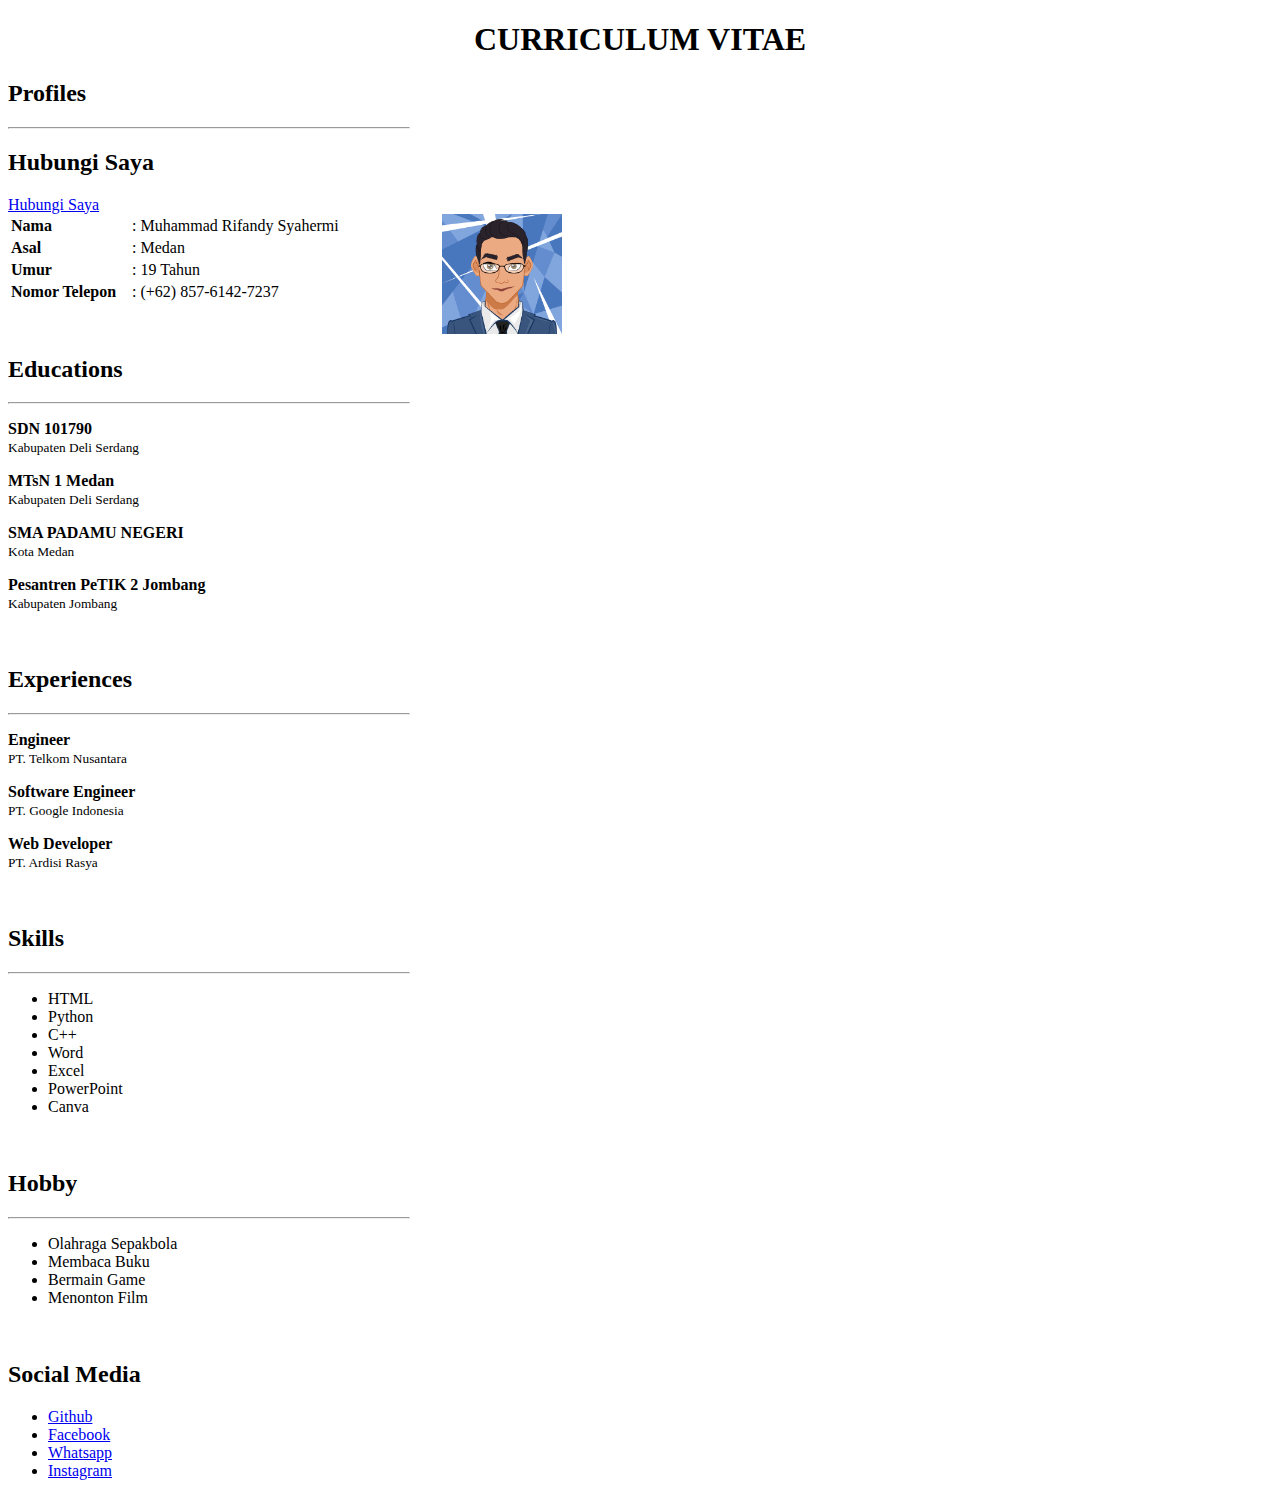
<file: index.html>
<!DOCTYPE html>
<html lang="en">
<head>
    <meta charset="UTF-8">
    <meta http-equiv="X-UA-Compatible" content="IE=edge">
    <meta name="viewport" content="width=device-width, initial-scale=1.0">
    <style>
        .container{
            display: flex;
            margin-bottom: -20px;
        }
        .profile{
            margin-right: 100px;
        }
    </style>
    <title>Muhammad Rifandy Syahermi - Software Enginer</title>
</head>
<body>
    <h1 align="center">CURRICULUM VITAE</h1>
    <!-- Profile -->
    <h2>Profiles</h2>
    <hr width="400px" align="left">
    
    <!-- Hubungi Saya -->
    <h2>Hubungi Saya</h2>
     <a href="mailto:rifandysyahermi@gmail.com?subject=Are you Hired">Hubungi Saya</a>
    <br>
    
    <div class="container">
        <div class="profile">
        <table>
            <tbody>
            <tr><td><strong>Nama</strong></td><td>&ensp; : </td> <td>Muhammad Rifandy Syahermi</td></tr>
            <tr><td><strong>Asal</strong></td><td>&ensp; : </td> <td>Medan</td></tr>
            <tr><td><strong>Umur</strong></td><td>&ensp; : </td> <td>19 Tahun</td></tr>
            <tr><td><strong>Nomor Telepon</strong></td><td>&ensp; : </td> <td>(+62) 857-6142-7237</td></tr>  
            </tbody>
        </table>
        </div>
        <div class="image">
            <img src="Avatar Maker.png" alt="Foto Profil" width="120px"> 
        </div>
    </div>
    <br>

    <!-- Education -->
    <h2>Educations</h2>
    <hr width="400px" align="left">
    <p> <strong>SDN 101790</strong>
        <br> 
        <small>Kabupaten Deli Serdang</small>
    </p>
    <p> <strong>MTsN 1 Medan </strong>
        <br>
    <small>Kabupaten Deli Serdang</small>
    </p>
    <p> <strong>SMA PADAMU NEGERI</strong>
        <br>
    <small>Kota Medan</small>
    </p>
    <p> <strong>Pesantren PeTIK 2 Jombang</strong>
        <br>
    <small>Kabupaten Jombang</small></p>
    <br>

    <!-- Experience -->
    <h2>Experiences</h2>
    <hr width="400px" align="left">
    <p> <strong>Engineer</strong>
        <br>
        <small>PT. Telkom Nusantara</small>
    </p>
    <p> <strong>Software Engineer</strong>
        <br>
        <small>PT. Google Indonesia</small>
    </p>
    <p> <strong>Web Developer</strong>
        <br>
        <small>PT. Ardisi Rasya</small></p>
    <br>

    <!-- Skills -->
    <h2>Skills</h2>
    <hr align="left" width="400px">
    <ul>
        <li>HTML</li>
        <li>Python</li>
        <li>C++</li>
        <li>Word</li>
        <li>Excel</li>
        <li>PowerPoint</li>
        <li>Canva</li>
    </ul>
    <br>

    <!-- Hobby -->
    <h2>Hobby</h2>
    <hr align="left" width="400px">
    <ul>
        <li>Olahraga Sepakbola</li>
        <li>Membaca Buku</li>
        <li>Bermain Game</li>
        <li>Menonton Film</li>
    </ul>
    <br>
    
<!--     Contact -->
    <h2>Social Media</h2>
    <ul type="disc">
        <li><a href="https://github.com/" target="display">Github</a>
        </li>
        <li><a href="https://facebook.com/" target="display">Facebook</a>
        </li>
        <li><a href="https://whatsapp.com/" target="display">Whatsapp</a>
        </li>
        <li><a href="https://instagram.com/" target="display">Instagram</a>
        </li>
    </ul>
    
</body>
</html>
</file>
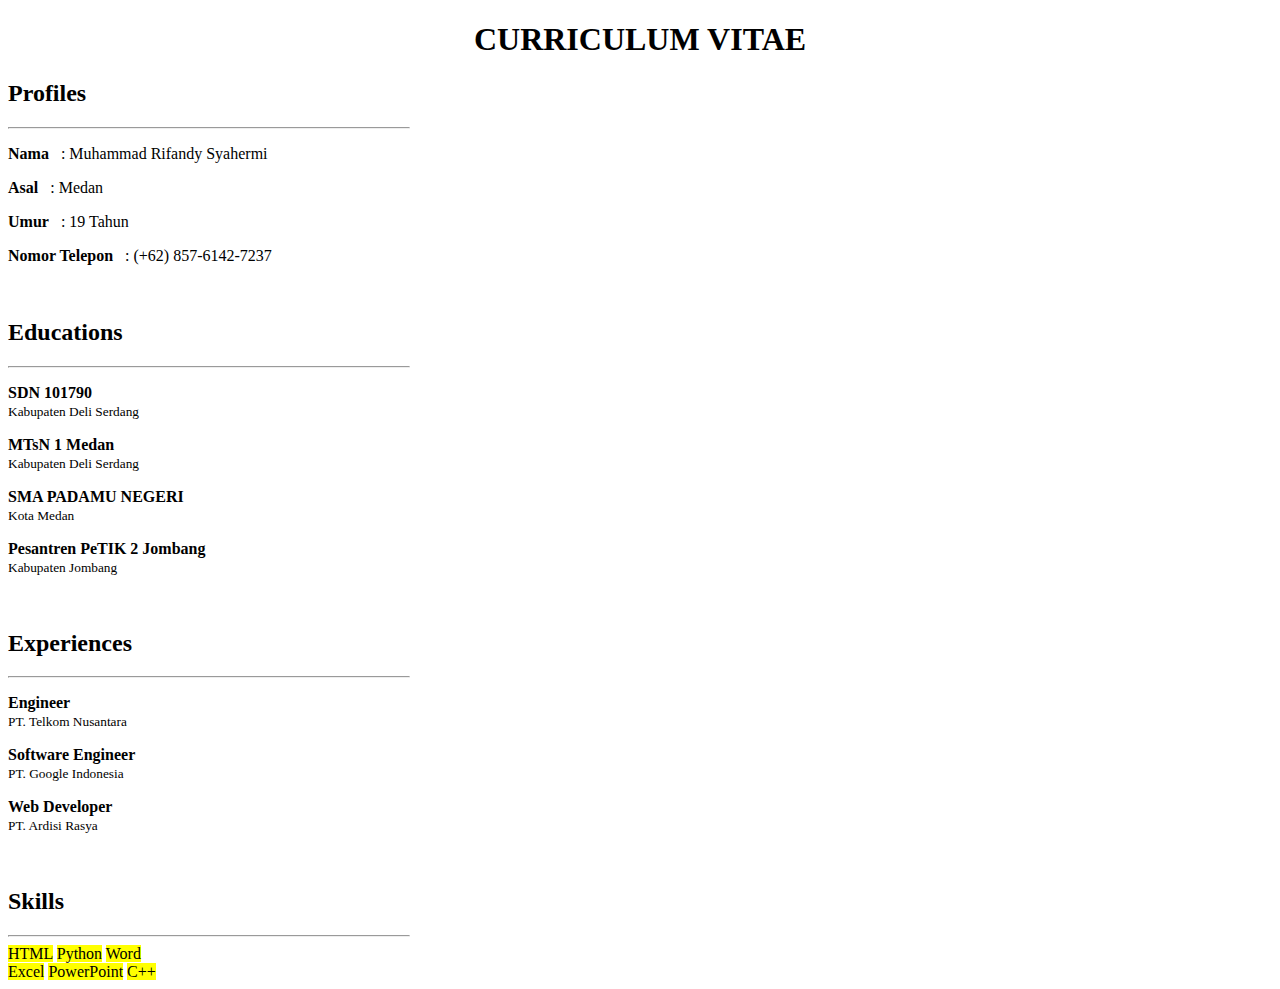
<file: portofolio.html>
<!DOCTYPE html>
<html lang="en">
<head>
    <meta charset="UTF-8">
    <meta http-equiv="X-UA-Compatible" content="IE=edge">
    <meta name="viewport" content="width=device-width, initial-scale=1.0">
    <title>Muhammad Rifandy Syahermi - Software Enginer</title>
</head>
<body>
    <h1 align="center">CURRICULUM VITAE</h1>

    <!-- Profile -->
    <h2>Profiles</h2>
    <hr width="400px" align="left">
    <p><strong>Nama</strong>&ensp; : Muhammad Rifandy Syahermi</p>
    <p><strong>Asal</strong>&ensp; : Medan</p>
    <p><strong>Umur</strong>&ensp; : 19 Tahun</p>
    <p><strong>Nomor Telepon</strong>&ensp; : (+62) 857-6142-7237</p>
    <br>

    <!-- Education -->
    <h2>Educations</h2>
    <hr width="400px" align="left">
    <p> <strong>SDN 101790</strong>
        <br> 
        <small>Kabupaten Deli Serdang</small>
    </p>
    <p> <strong>MTsN 1 Medan </strong>
        <br>
    <small>Kabupaten Deli Serdang</small>
    </p>
    <p> <strong>SMA PADAMU NEGERI</strong>
        <br>
    <small>Kota Medan</small>
    </p>
    <p> <strong>Pesantren PeTIK 2 Jombang</strong>
        <br>
    <small>Kabupaten Jombang</small></p>
    <br>

    <!-- Experience -->
    <h2>Experiences</h2>
    <hr width="400px" align="left">
    <p> <strong>Engineer</strong>
        <br>
        <small>PT. Telkom Nusantara</small>
    </p>
    <p> <strong>Software Engineer</strong>
        <br>
        <small>PT. Google Indonesia</small>
    </p>
    <p> <strong>Web Developer</strong>
        <br>
        <small>PT. Ardisi Rasya</small></p>
    <br>

    <!-- Skills -->
    <h2>Skills</h2>
    <hr align="left" width="400px">
    <mark>HTML</mark> <mark>Python</mark> <mark>Word</mark> <br> 
    <mark>Excel</mark> <mark>PowerPoint</mark> <mark>C++</mark>
</body>
</html>
</file>
